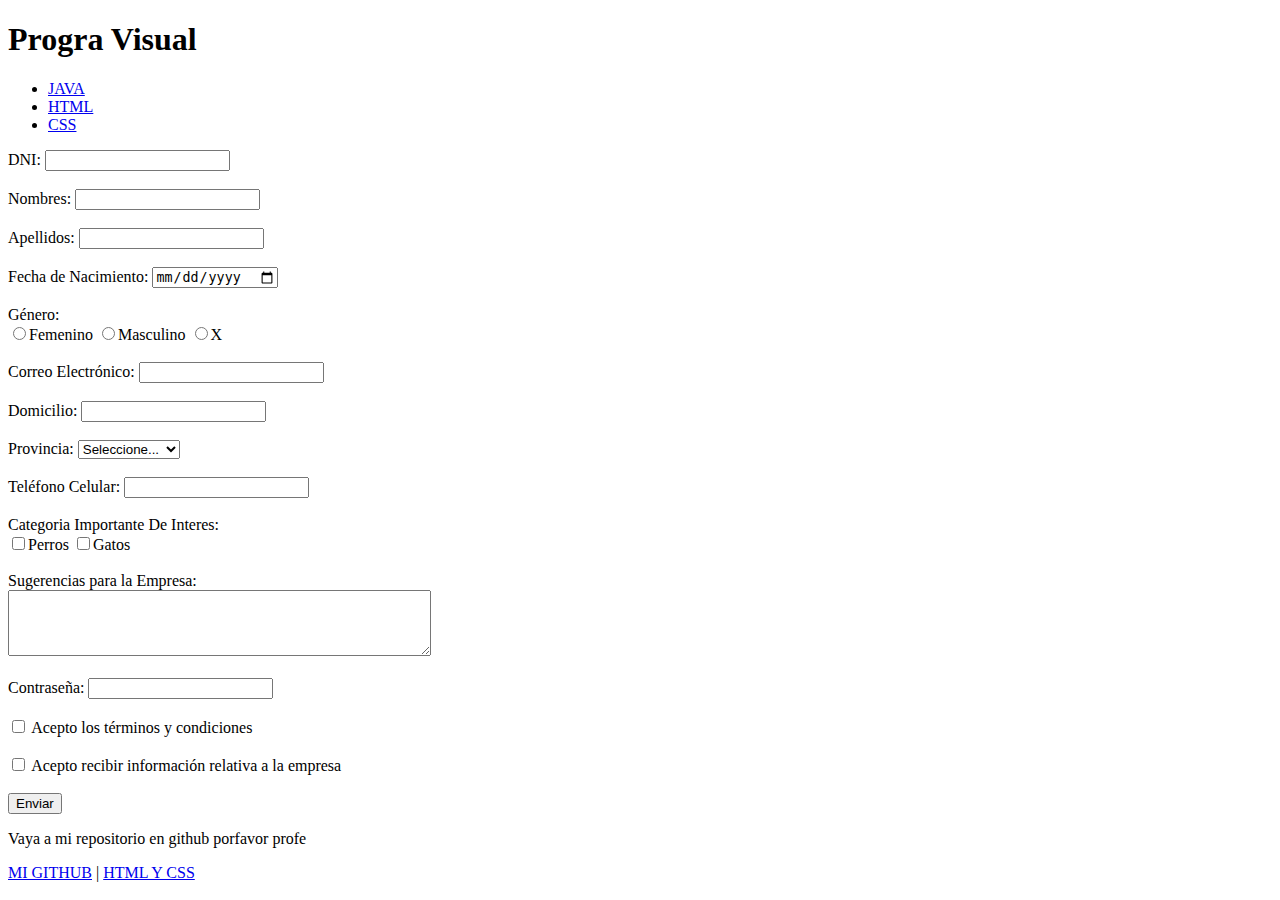
<file: tp3_GarzonJuan/src/main/resources/templates/form-cliente.html>
<!DOCTYPE html>
<html lang="es">
<head>
    <meta charset="UTF-8">
    <meta name="viewport" content="width=device-width, initial-scale=1.0">
    <title>Formulario de Cliente</title>
	<link rel="stylesheet" href="C:\Users\Usuario\Documents\REPOSTS\tp3_GarzonJuan\src\main\resources\static\css\estilos.css">
</head>
<body>
	<header>
	    <h1>Progra Visual</h1>
	    <nav>
	        <ul>
	            <li><a href="#seccion1">JAVA</a></li>
	            <li><a href="#seccion2">HTML</a></li>
	            <li><a href="#seccion3">CSS</a></li>
	        </ul>
	    </nav>
	</header>

    
    <form action="/procesar_formulario" method="post">
        <label for="dni">DNI:</label>
        <input type="text" id="dni" name="dni" required><br><br>

        <label for="nombres">Nombres:</label>
        <input type="text" id="nombres" name="nombres" required><br><br>

        <label for="apellidos">Apellidos:</label>
        <input type="text" id="apellidos" name="apellidos" required><br><br>

        <label for="fecha_nacimiento">Fecha de Nacimiento:</label>
        <input type="date" id="fecha_nacimiento" name="fecha_nacimiento" required><br><br>

        <label>Género:</label><br>
        <input type="radio" id="genero_femenino" name="genero" value="femenino">Femenino
        <input type="radio" id="genero_masculino" name="genero" value="masculino">Masculino
        <input type="radio" id="genero_x" name="genero" value="x">X<br><br>

        <label for="email">Correo Electrónico:</label>
        <input type="email" id="email" name="email" required><br><br>

        <label for="domicilio">Domicilio:</label>
        <input type="text" id="domicilio" name="domicilio" required><br><br>

        <label for="provincia">Provincia:</label>
        <select id="provincia" name="provincia" required>
            <option value="">Seleccione...</option>
            <option value="buenos_aires">Buenos Aires</option>
            <option value="cordoba">Córdoba</option>
            <option value="santa_fe">Santa Fe</option>
        </select><br><br>

        <label for="telefono">Teléfono Celular:</label>
        <input type="text" id="telefono" name="telefono"><br><br>

        <label>Categoria Importante De Interes:</label><br>
        <input type="checkbox" id="categoria1" name="categoria1" value="categoria1">Perros
        <input type="checkbox" id="categoria2" name="categoria2" value="categoria2">Gatos
        <br><br>

        <label for="sugerencias">Sugerencias para la Empresa:</label><br>
        <textarea id="sugerencias" name="sugerencias" rows="4" cols="50"></textarea><br><br>

        <label for="password">Contraseña:</label>
        <input type="password" id="password" name="password" required><br><br>

        <input type="checkbox" id="terminos_condiciones" name="terminos_condiciones" required>
        <label for="terminos_condiciones">Acepto los términos y condiciones</label><br><br>

        <input type="checkbox" id="recibir_informacion" name="recibir_informacion" required>
        <label for="recibir_informacion">Acepto recibir información relativa a la empresa</label><br><br>

        <input type="submit" value="Enviar">
    </form>

    <footer>
        <p>Vaya a mi repositorio en github porfavor profe</p>
        <a href="https://github.com/JuanMGarzon/trabajo_practico_3">MI GITHUB</a> | <a href="https://youtu.be/ELSm-G201Ls?si=7mG2pxrUn-twocKF">HTML Y CSS</a> 
    </footer>
</body>
</html>
</file>
